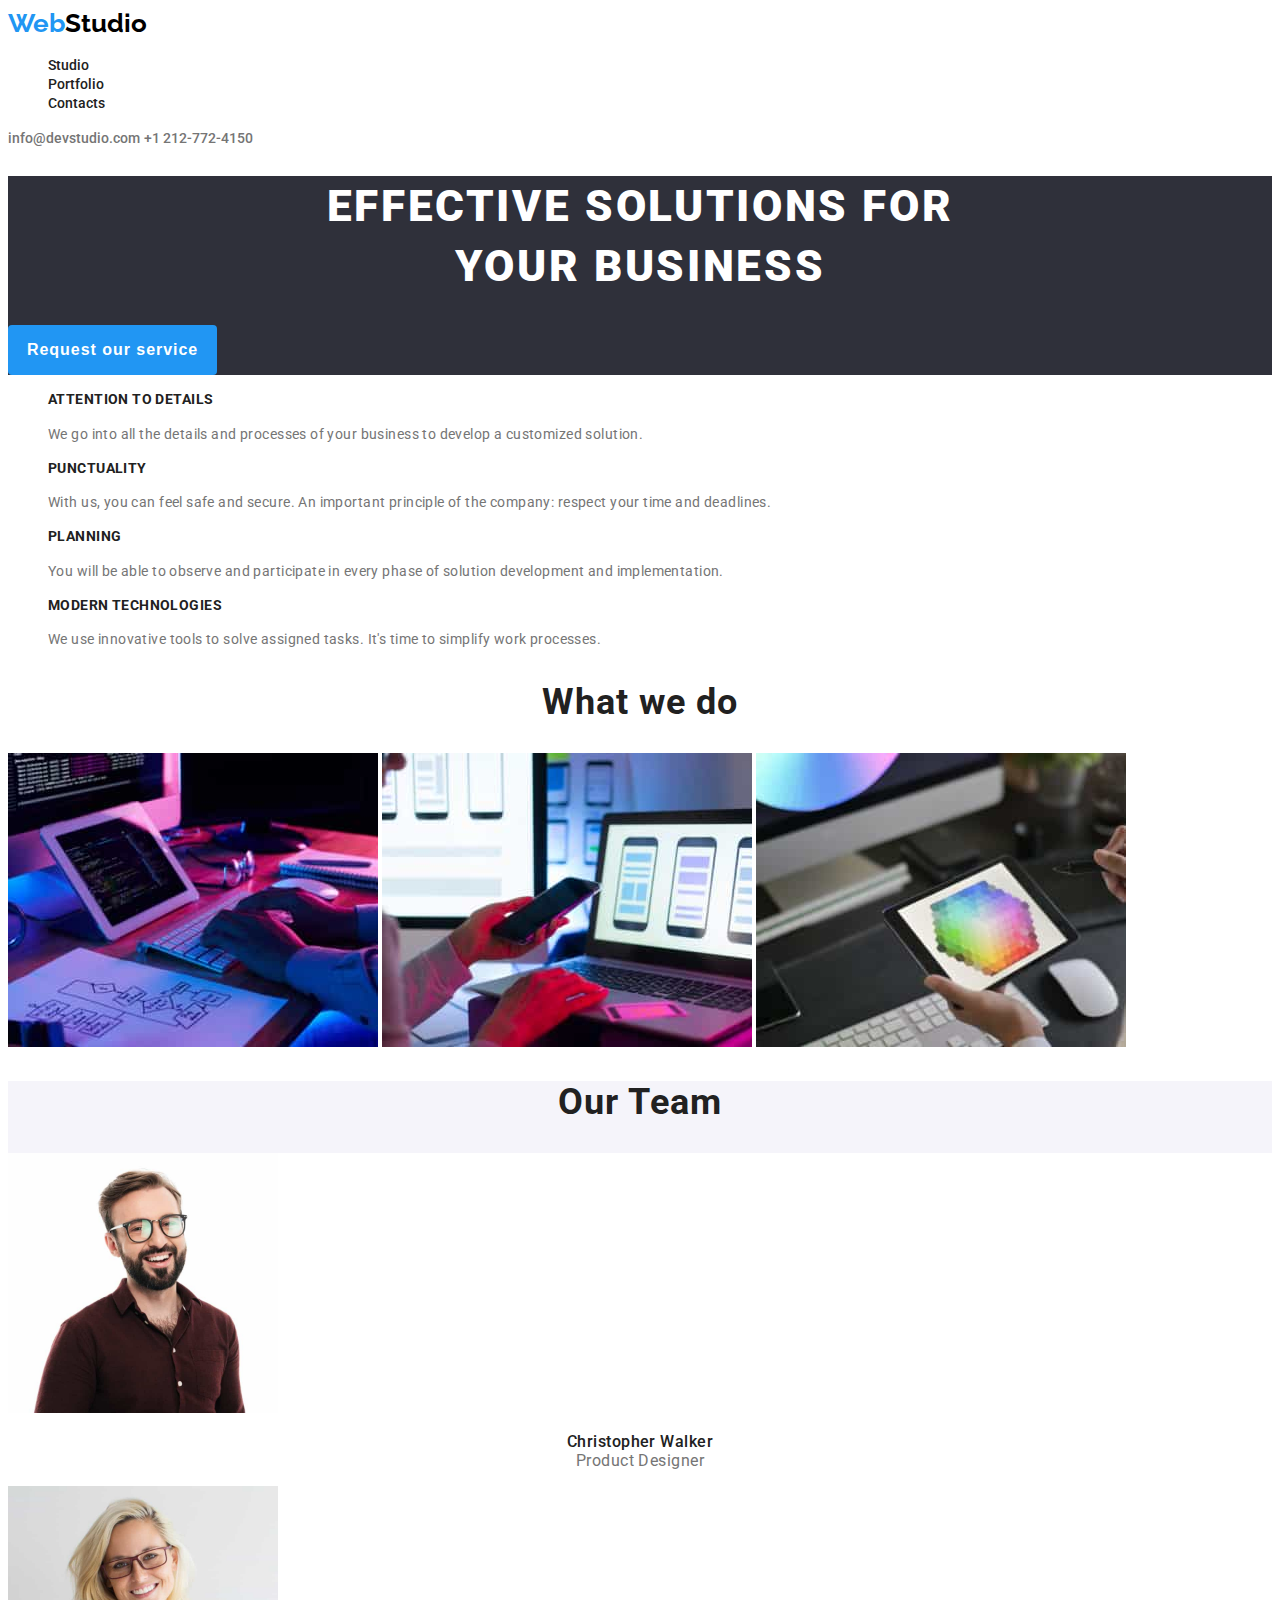
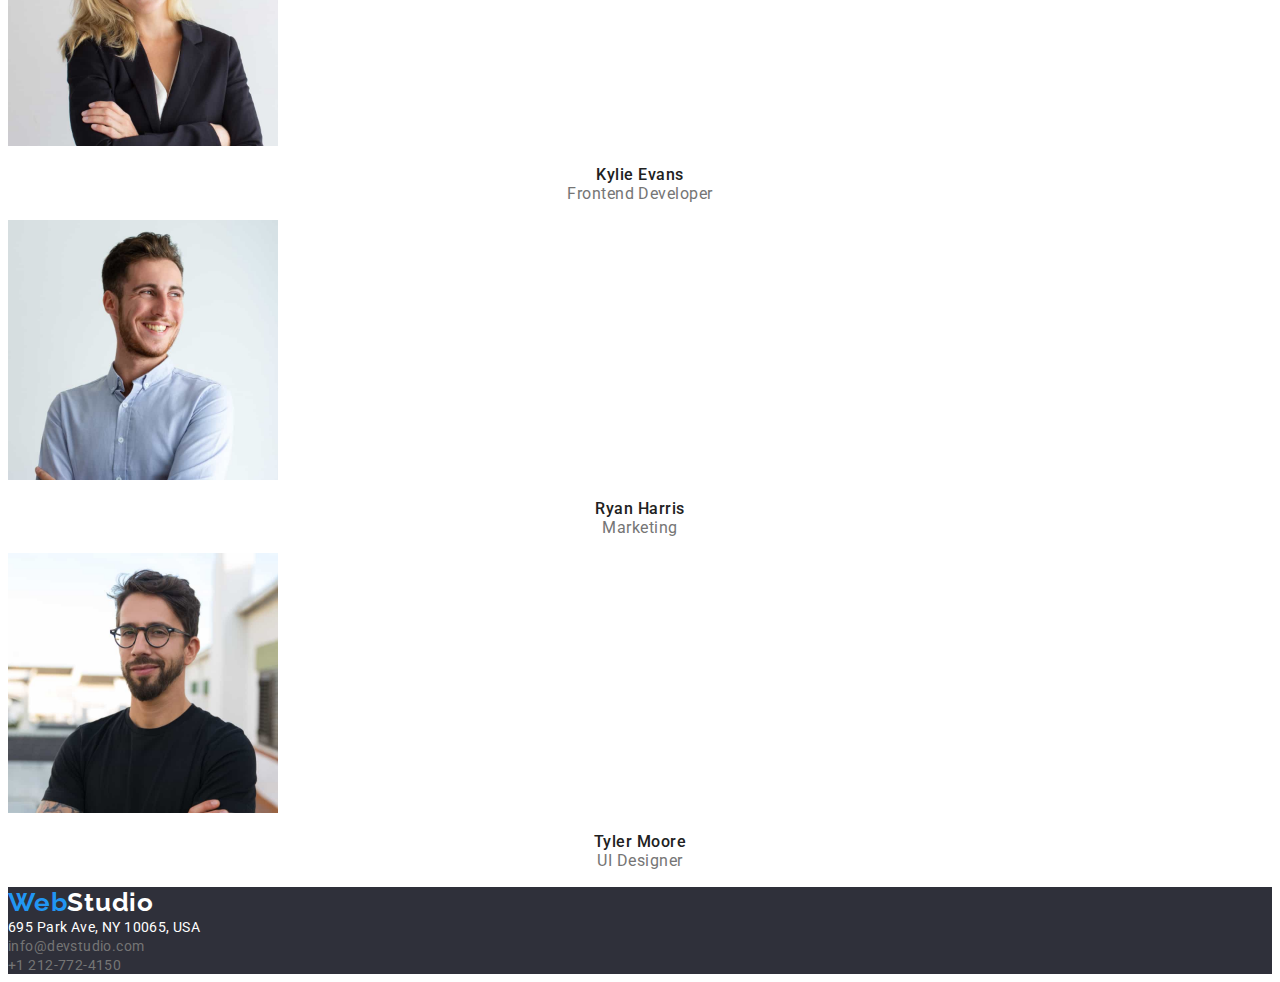
<file: index.html>
<!DOCTYPE html>
<html lang="en">
  <head>
    <title>Web Studio Homework Project</title>
    <meta charset="UTF-8" />
    <link rel="stylesheet" href="./css/styles.css" />
    <link rel="preconnect" href="https://fonts.googleapis.com" />
    <link rel="preconnect" href="https://fonts.gstatic.com" crossorigin />
    <link
      href="https://fonts.googleapis.com/css2?family=Raleway:ital,wght@0,100..900;1,100..900&family=Roboto:ital,wght@0,100;0,300;0,400;0,500;0,700;0,900;1,100;1,300;1,400;1,500;1,700;1,900&display=swap"
      rel="stylesheet"
    />
  </head>
  <body>
    <!--Header section-->
    <header class="header">
      <div class="header__logo">
        <a href="index.html"><span>Web</span>Studio</a>
      </div>
      <nav class="header__navigation">
        <ul>
          <li>
            <a href="index.html">Studio</a>
          </li>
          <li>
            <a href="portfolio.html">Portfolio</a>
          </li>
          <li>
            <a href="contacts.html">Contacts</a>
          </li>
        </ul>
      </nav>
      <div class="header__info">
        <a href="mailto:info@devstudio.com">info@devstudio.com</a>
        <a href="callto:+12127724150">+1 212-772-4150</a>
      </div>
    </header>
    <!--Main section-->
    <main>
      <!--Hero section-->
      <section class="hero-section">
        <h1 class="hero-section__title">
          EFFECTIVE SOLUTIONS FOR<br />YOUR BUSINESS
        </h1>
        <button type="button" class="hero-section__booking booking-button">
          Request our service
        </button>
      </section>

      <!--About section-->
      <section class="about">
        <ul>
          <li>
            <h3 class="about__title">ATTENTION TO DETAILS</h3>
            <p class="about__text">
              We go into all the details and processes of your business to
              develop a customized solution.
            </p>
          </li>
          <li>
            <h3 class="about__title">PUNCTUALITY</h3>
            <p class="about__text">
              With us, you can feel safe and secure. An important principle of
              the company: respect your time and deadlines.
            </p>
          </li>
          <li>
            <h3 class="about__title">PLANNING</h3>
            <p class="about__text">
              You will be able to observe and participate in every phase of
              solution development and implementation.
            </p>
          </li>
          <li>
            <h3 class="about__title">MODERN TECHNOLOGIES</h3>
            <p class="about__text">
              We use innovative tools to solve assigned tasks. It's time to
              simplify work processes.
            </p>
          </li>
        </ul>
      </section>
      <!--What we do section-->
      <section class="what-we-do">
        <h2 class="what-we-do__title">What we do</h2>
        <div class="what-we-do__img">
          <img src="./images/box1.jpg" alt="Planning" width="370" />
          <img src="./images/box2.jpg" alt="Punctuality" width="370" />
          <img src="./images/box3.jpg" alt="Attention to details" width="370" />
        </div>
      </section>

      <!--Our team section-->
      <section class="team">
        <h2 class="team__title">Our Team</h2>
        <!--Div images-->
        <div class="team__img">
          <div>
            <img
              src="./images/teamcard1.jpg"
              alt="Coworker1 - Christopher Walker"
              width="270"
            />
            <p><span>Christopher Walker</span><br />Product Designer</p>
          </div>
          <div>
            <img
              src="./images/teamcard2.jpg"
              alt="Coworker2 - Kylie Evans"
              width="270"
            />
            <p><span>Kylie Evans</span><br />Frontend Developer</p>
          </div>
          <div>
            <img
              src="./images/teamcard3.jpg"
              alt="Coworker3 - Ryan Harris"
              width="270"
            />
            <p><span>Ryan Harris</span><br />Marketing</p>
          </div>
          <div>
            <img
              src="./images/teamcard4.jpg"
              alt="Coworker4 - Tyler Moore"
              width="270"
            />
            <p><span>Tyler Moore</span><br />UI Designer</p>
          </div>
        </div>
      </section>
    </main>

    <!--Footer section-->
    <footer class="footer">
      <div class="footer__logo">
        <a href="index.html"><span>Web</span>Studio</a>
      </div>
      <address class="footer__address">
        <a href="http://maps.google.com/?q=695ParkAve,NY10065,USA"
          ><span>695 Park Ave, NY 10065, USA</span></a
        >
        <br />
        <a href="mailto:info@devstudio.com">info@devstudio.com</a> <br />
        <a href="callto:+12127724150">+1 212-772-4150</a>
      </address>
    </footer>
  </body>
</html>
</file>
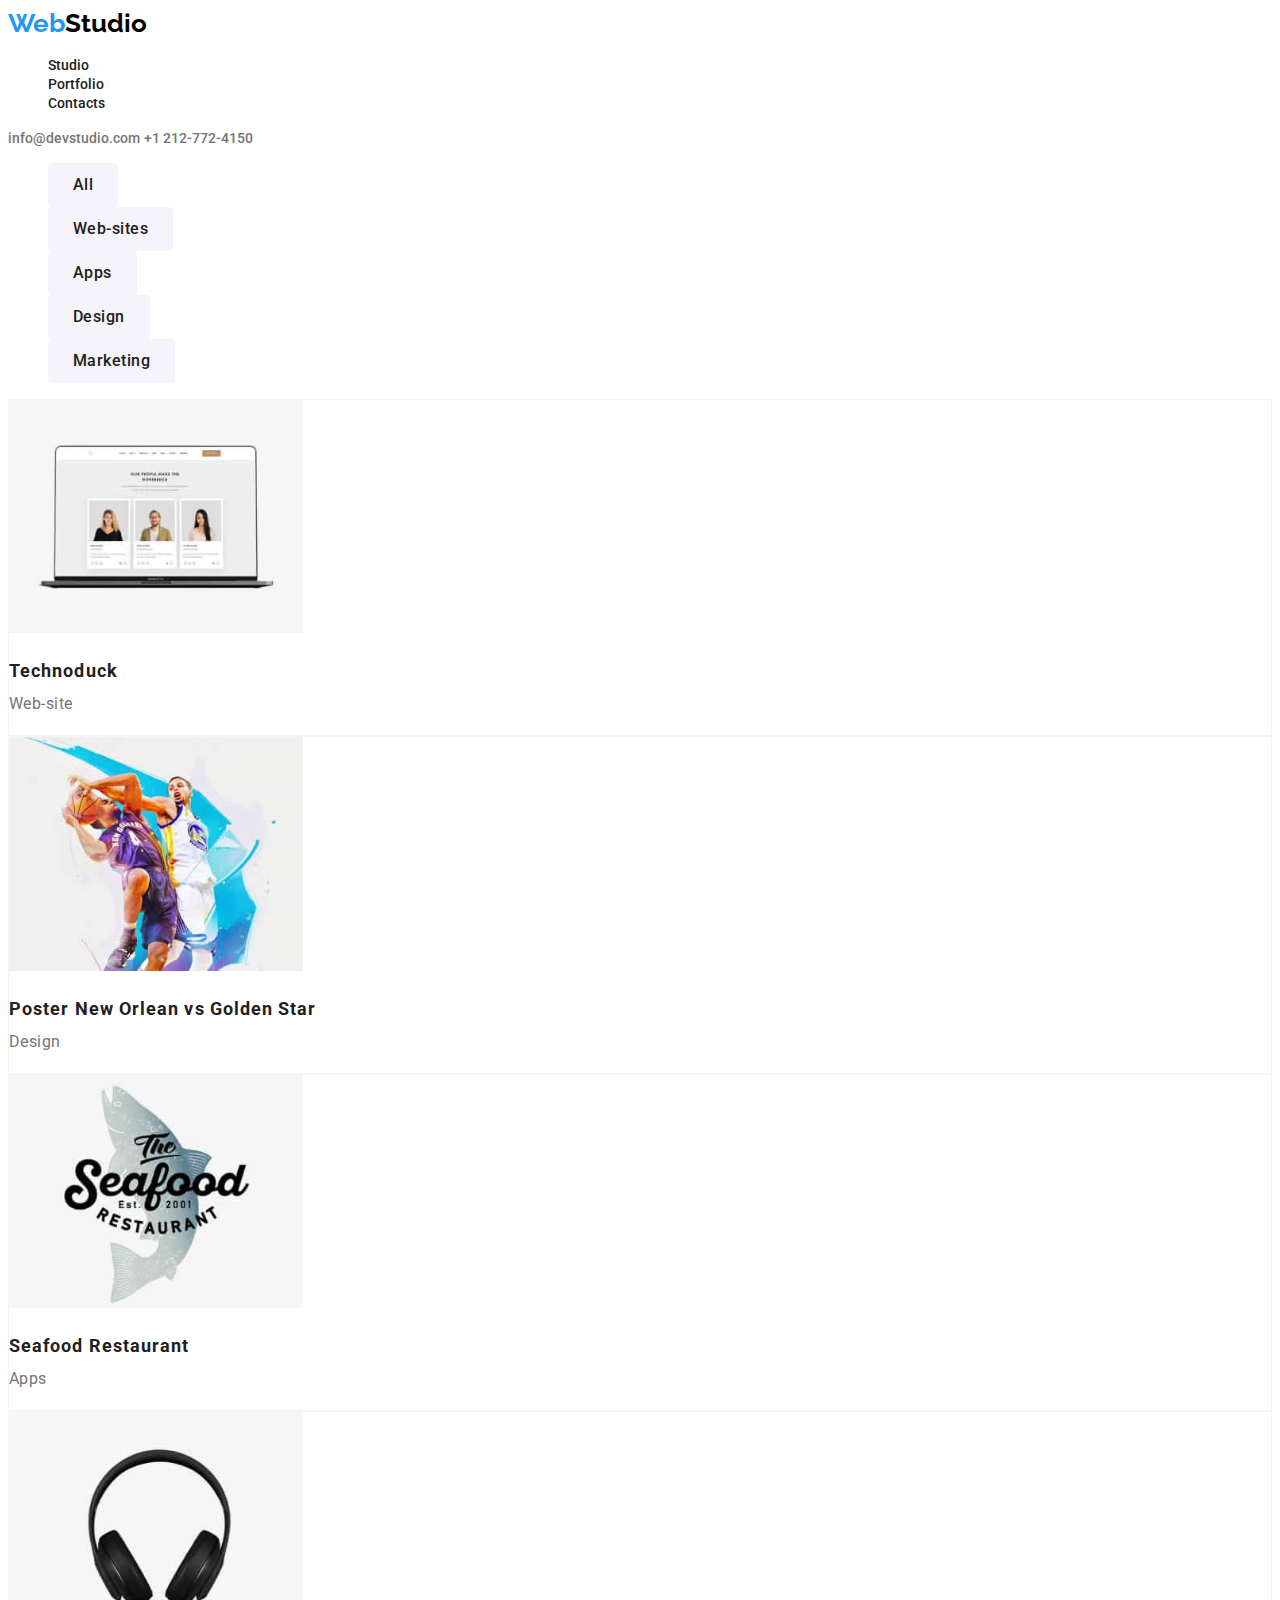
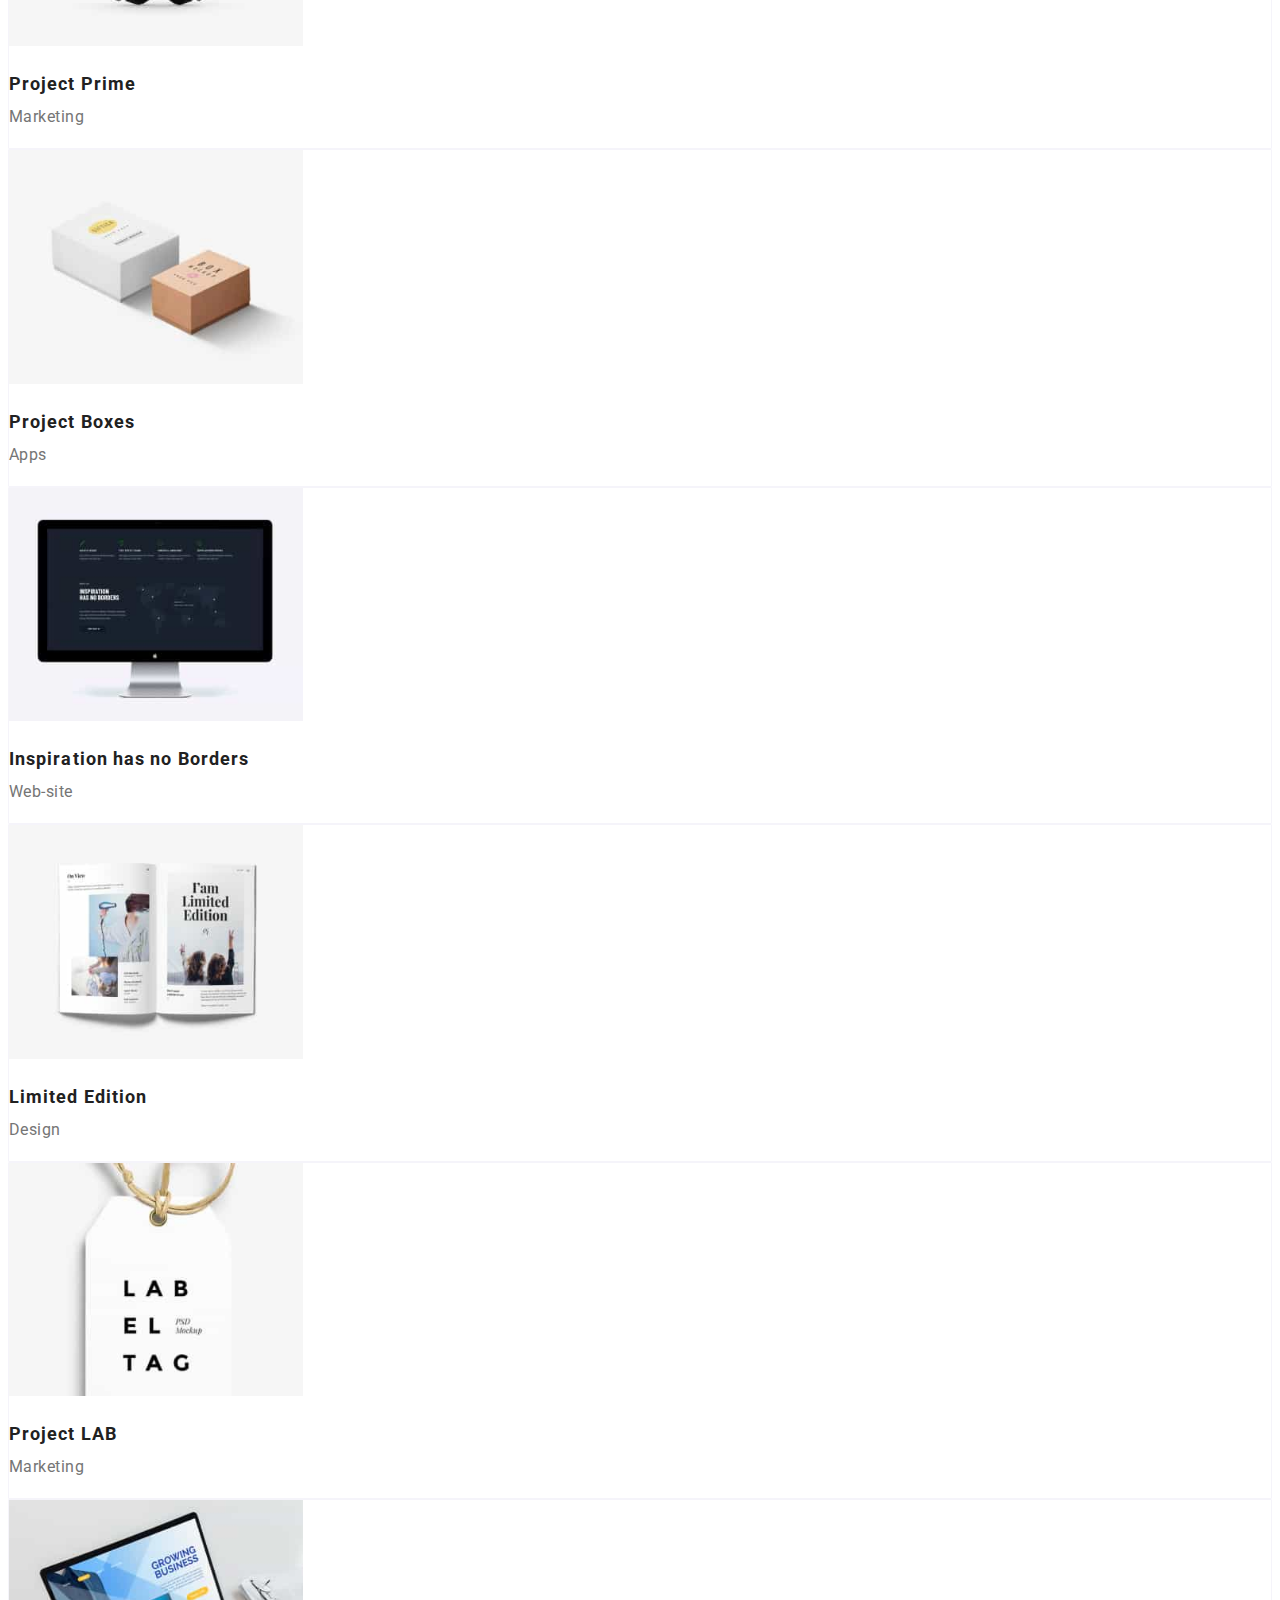
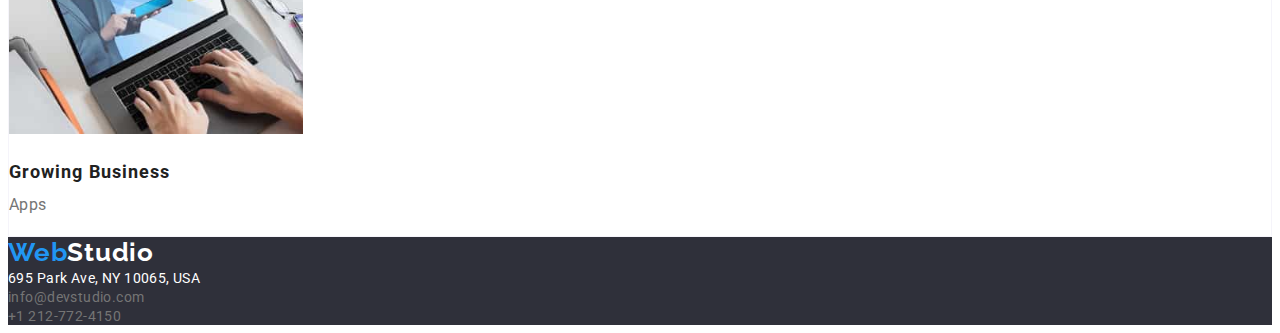
<file: portfolio.html>
<!DOCTYPE html>
<html lang="en">
  <head>
    <title>Web Studio Homework Project</title>
    <meta charset="UTF-8" />
    <link rel="stylesheet" href="./css/styles.css" />
    <link rel="preconnect" href="https://fonts.googleapis.com" />
    <link rel="preconnect" href="https://fonts.gstatic.com" crossorigin />
    <link
      href="https://fonts.googleapis.com/css2?family=Raleway:ital,wght@0,100..900;1,100..900&family=Roboto:ital,wght@0,100;0,300;0,400;0,500;0,700;0,900;1,100;1,300;1,400;1,500;1,700;1,900&display=swap"
      rel="stylesheet"
    />
  </head>
  <body>
    <!--Header section-->
    <header class="header">
      <div class="header__logo">
        <a href="index.html"><span>Web</span>Studio</a>
      </div>
      <nav class="header__navigation">
        <ul>
          <li>
            <a href="index.html">Studio</a>
          </li>
          <li>
            <a href="portfolio.html">Portfolio</a>
          </li>
          <li>
            <a href="contacts.html">Contacts</a>
          </li>
        </ul>
      </nav>
      <div class="header__info">
        <a href="mailto:info@devstudio.com">info@devstudio.com</a>
        <a href="callto:+12127724150">+1 212-772-4150</a>
      </div>
    </header>

    <!--Porfolio section-->
    <main class="porfolio">
      <!--Filters div-->
      <div class="portfolio__filters">
        <ul>
          <li><button type="button">All</button></li>
          <li><button type="button">Web-sites</button></li>
          <li><button type="button">Apps</button></li>
          <li><button type="button">Design</button></li>
          <li><button type="button">Marketing</button></li>
        </ul>
      </div>
      <!--Projects div-->
      <div class="portfolio__projects">
        <div>
          <img
            src="./images/portfolio1.jpg"
            alt="Web-site called Technoduck"
            width="294"
          />
          <p><span>Technoduck</span><br />Web-site</p>
        </div>
        <div>
          <img
            src="./images/portfolio2.jpg"
            alt="Web-site called Technoduck"
            width="294"
          />
          <p><span>Poster New Orlean vs Golden Star</span><br />Design</p>
        </div>
        <div>
          <img
            src="./images/portfolio3.jpg"
            alt="Web-site called Technoduck"
            width="294"
          />
          <p><span>Seafood Restaurant </span><br />Apps</p>
        </div>
        <div>
          <img
            src="./images/portfolio4.jpg"
            alt="Web-site called Technoduck"
            width="294"
          />
          <p><span>Project Prime</span><br />Marketing</p>
        </div>
        <div>
          <img
            src="./images/portfolio5.jpg"
            alt="Web-site called Technoduck"
            width="294"
          />
          <p><span>Project Boxes</span><br />Apps</p>
        </div>
        <div>
          <img
            src="./images/portfolio6.jpg"
            alt="Web-site called Technoduck"
            width="294"
          />
          <p><span>Inspiration has no Borders</span><br />Web-site</p>
        </div>
        <div>
          <img
            src="./images/portfolio7.jpg"
            alt="Web-site called Technoduck"
            width="294"
          />
          <p><span>Limited Edition</span><br />Design</p>
        </div>
        <div>
          <img
            src="./images/portfolio8.jpg"
            alt="Web-site called Technoduck"
            width="294"
          />
          <p><span>Project LAB</span><br />Marketing</p>
        </div>
        <div>
          <img
            src="./images/portfolio9.jpg"
            alt="Web-site called Technoduck"
            width="294"
          />
          <p><span>Growing Business</span><br />Apps</p>
        </div>
      </div>
    </main>

    <!--Footer section-->
    <footer class="footer">
      <div class="footer__logo">
        <a href="index.html"><span>Web</span>Studio</a>
      </div>
      <address class="footer__address">
        <a href="http://maps.google.com/?q=695ParkAve,NY10065,USA"
          ><span>695 Park Ave, NY 10065, USA</span></a
        >
        <br />
        <a href="mailto:info@devstudio.com">info@devstudio.com</a> <br />
        <a href="callto:+12127724150">+1 212-772-4150</a>
      </address>
    </footer>
  </body>
</html>
</file>
<file: css/styles.css>
:root {
  --nero: #212121;
  --white: #ffffff;
  --blue: #2196f3;
  --black: #000000;
  --black-rock: #2f303a;
  --whisper: #ececec;
  --whisper2: #eeeeee;
  --white-ghost: #f5f4fa;
  --grey: #757575;
  --primary-font: 'Roboto', sans-serif;
  --secondary-font: 'Raleway', sans-serif;
}

/* Universal styling */

body {
  font-family: 'Roboto', sans-serif;
  color: var(--grey);
}

button {
  cursor: pointer;
}

/* Header styling */

.header {
  background-color: var(--white);
}

.header__navigation a,
.header__logo a,
.header__info a,
.footer__logo a,
.footer__address a {
  text-decoration: none;
}

.header__logo a {
  font-family: var(--secondary-font);
  font-size: 26px;
  font-weight: 700;
  line-height: 30.52px;
  color: var(--black);
}

.header__logo span,
.footer__logo span {
  color: var(--blue);
}

.header__navigation ul,
.about ul,
.portfolio__filters ul {
  list-style: none;
}

.header__navigation a {
  font-size: 14px;
  font-weight: 500;
  line-height: 16.41px;
  color: var(--nero);
}

.header__info a {
  font-size: 14px;
  font-weight: 500;
  line-height: 16.41px;
  color: var(--grey);
}

.header__info a:hover,
.header__info a:focus,
.header__navigation a:hover,
.header__navigation a:focus,
.footer__address a:hover,
.footer__address a:focus,
.footer__address span:hover {
  color: var(--blue);
}

/*Hero section styling */

.hero-section {
  background-color: var(--black-rock);
}

.hero-section__title {
  font-size: 44px;
  font-weight: 900;
  line-height: 60px;
  color: var(--white);
  font-family: Roboto;
  letter-spacing: 0.06em;
  text-align: center;
}

.booking-button {
  background-color: var(--blue);
  color: var(--white);
  font-size: 16px;
  font-weight: 700;
  line-height: 30px;
  letter-spacing: 0.06em;
  text-align: center;
  padding: 10px 19px;
  border: var(--black) solid 15%;
  border-radius: 4px;
}

/* About section styling */

.about__title {
  font-size: 14px;
  font-weight: 700;
  line-height: 16.41px;
  letter-spacing: 0.03em;
  text-align: left;
  color: var(--nero);
}

.about__text {
  font-size: 14px;
  line-height: 24px;
  letter-spacing: 0.03em;
  text-align: left;
}

/* What we do section styling */

.what-we-do__title {
  font-size: 36px;
  font-weight: 700;
  line-height: 42.19px;
  letter-spacing: 0.03em;
  text-align: center;
  color: var(--nero);
}

/* Our team section styling */

.team {
  background-color: var(--white-ghost);
}

.team__title {
  font-size: 36px;
  font-weight: 700;
  line-height: 42.19px;
  letter-spacing: 0.03em;
  text-align: center;
  color: var(--nero);
}

.team__img {
  background-color: var(--white);
}

.team__img p {
  font-size: 16px;
  line-height: 18.75px;
  letter-spacing: 0.03em;
  text-align: center;
}

.team__img span {
  font-weight: 500;
  color: var(--nero);
}

/* Footer styling */

.footer {
  background-color: var(--black-rock);
}

.footer__logo a {
  font-family: var(--secondary-font);
  font-size: 26px;
  font-weight: 700;
  line-height: 30.52px;
  letter-spacing: 0.03em;
  text-align: left;
  color: var(--white);
}

.footer__address a {
  font-size: 14px;
  line-height: 16px;
  letter-spacing: 0.03em;
  text-align: left;
  color: var(--white) 60%;
  font-style: normal;
}

.footer__address a span {
  line-height: 16.41px;
  color: var(--white);
}

/* Portfolio filters styling */

.portfolio__filters button {
  font-family: var(--primary-font);
  font-size: 16px;
  font-weight: 500;
  line-height: 26px;
  letter-spacing: 0.03em;
  text-align: center;
  color: var(--nero);
  background-color: var(--white-ghost);
  padding: 6px 22px;
  border-radius: 4px;
  border: var(--white-ghost) solid;
}

.portfolio__filters button:hover {
  color: var(--white);
  background-color: var(--blue);
}

.portfolio__projects p {
  font-size: 16px;
  line-height: 30px;
  letter-spacing: 0.03em;
  text-align: left;
}

.portfolio__projects span {
  font-size: 18px;
  font-weight: 700;
  line-height: 36px;
  letter-spacing: 0.06em;
  color: var(--nero);
}

.portfolio__projects div {
  border: var(--white-ghost) solid;
  border-radius: 1px;
  border-width: 1px;
}
</file>
